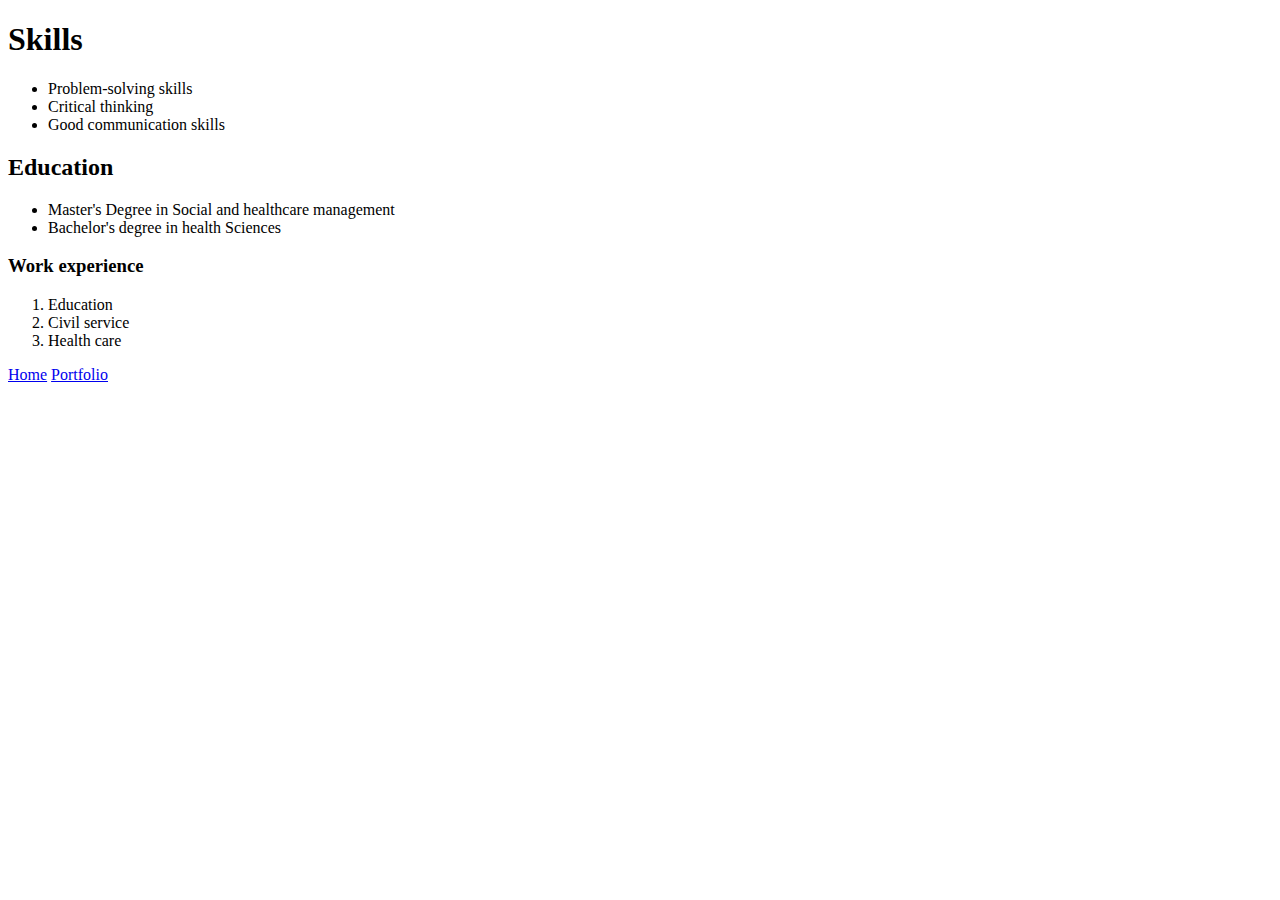
<file: contact.html>
<!DOCTYPE html>
<html lang="en">
<head>
<body>

<h1>Skills</h1>

<ul>
<li>Problem-solving skills</li>
<li>Critical thinking</li>
<li>Good communication skills</li>
</ul>

<h2>Education</h2>

<ul>
<li>Master's Degree in Social and healthcare management</li>
<li>Bachelor's degree in health Sciences</li>
</ul>

<h3>Work experience</h3>

<ol>
<li>Education</li>
<li>Civil service</li>
<li>Health care</li>
</ol>

<a href="index.html">Home<a/>
<a href="portfolio.html">Portfolio<a/>





</body>
</head>
</html>
</file>
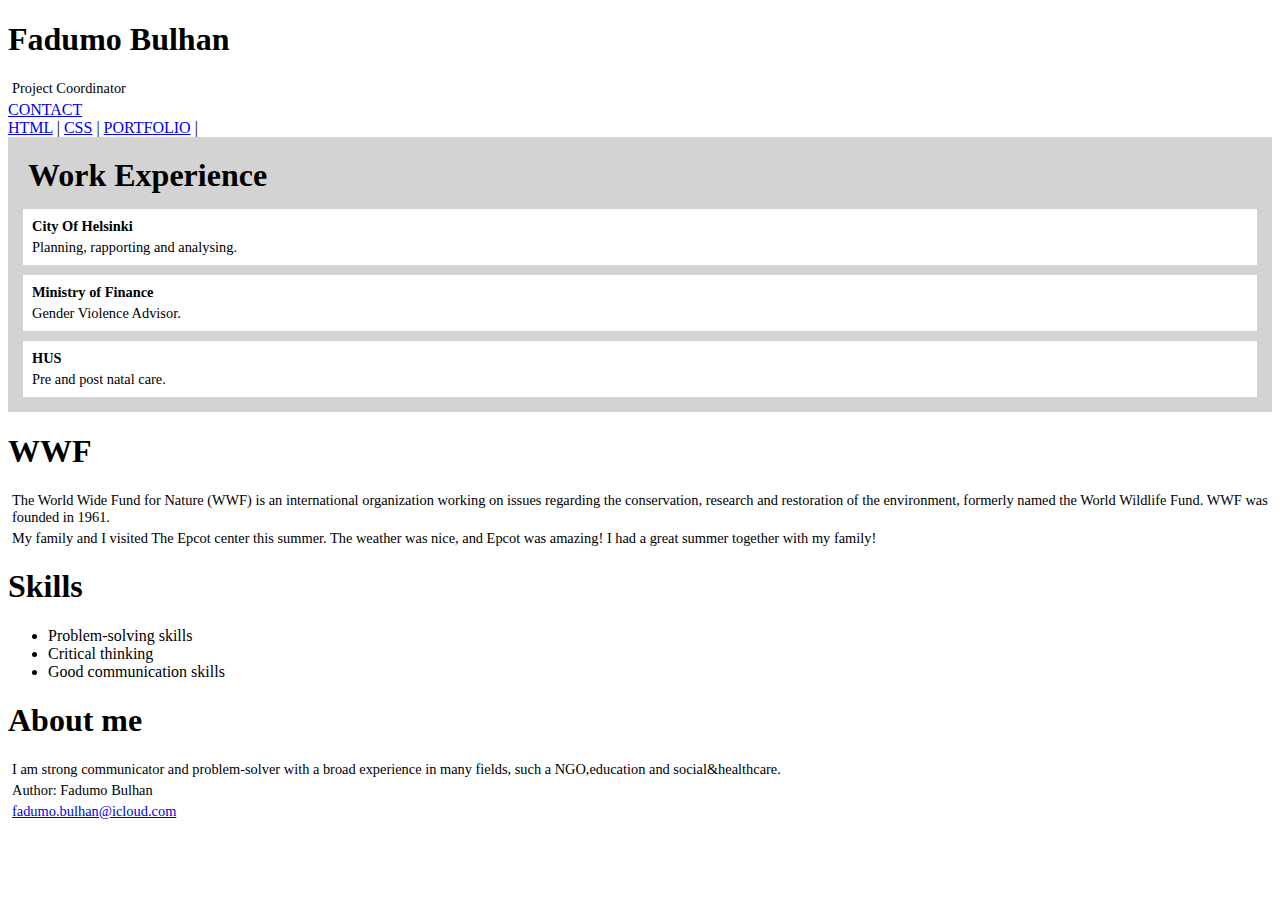
<file: semantics.index.html>
<!DOCTYPE html>
<html>
<head>

<article>
  <header>
    <h1>Fadumo Bulhan</h1>
    <p>Project Coordinator</p>
    <a href="contact.html/">CONTACT</a>
  </header>
</article>

<nav>
  <a href="/index.html/">HTML</a> |
  <a href="/style.css/">CSS</a> |
  <a href="/portfolio.html/">PORTFOLIO</a> |
</nav>

<style>
.all-browsers {
  margin: 0;
  padding: 5px;
  background-color: lightgray;
}

.all-browsers > h1, .browser {
  margin: 10px;
  padding: 5px;
}

.browser {
  background: white;
}

.browser > h2, p {
  margin: 4px;
  font-size: 90%;
}
</style>
</head>
<body>

<article class="all-browsers">
  <h1>Work Experience</h1>
  <article class="browser">
    <h2>City Of Helsinki</h2>
    <p>Planning, rapporting and analysing.</p>
  </article>
  <article class="browser">
    <h2>Ministry of Finance</h2>
    <p>Gender Violence Advisor.</p>
  </article>
  <article class="browser">
    <h2>HUS</h2>
    <p>Pre and post natal care.</p>
  </article>
</article>

<section>
<h1>WWF</h1>
<p>The World Wide Fund for Nature (WWF) is an international organization working on issues regarding the conservation, research and restoration of the environment, formerly named the World Wildlife Fund. WWF was founded in 1961.</p>
</section>

<p>My family and I visited The Epcot center this summer. The weather was nice, and Epcot was amazing! I had a great summer together with my family!</p>

<aside>
<h1>Skills</h1>

<ul>
<li>Problem-solving skills</li>
<li>Critical thinking</li>
<li>Good communication skills</li>
</ul>
</aside>

<section>
<h1>About me</h1>
<p>I am strong communicator and problem-solver with a broad experience in many fields, such a NGO,education and social&healthcare.</p>
</section>

<footer>
  <p>Author: Fadumo Bulhan</p>
  <p><a href="mailto:fadumo.bulhan@icloud.com">fadumo.bulhan@icloud.com</a></p>
</footer>

</body>
</html>
</file>
